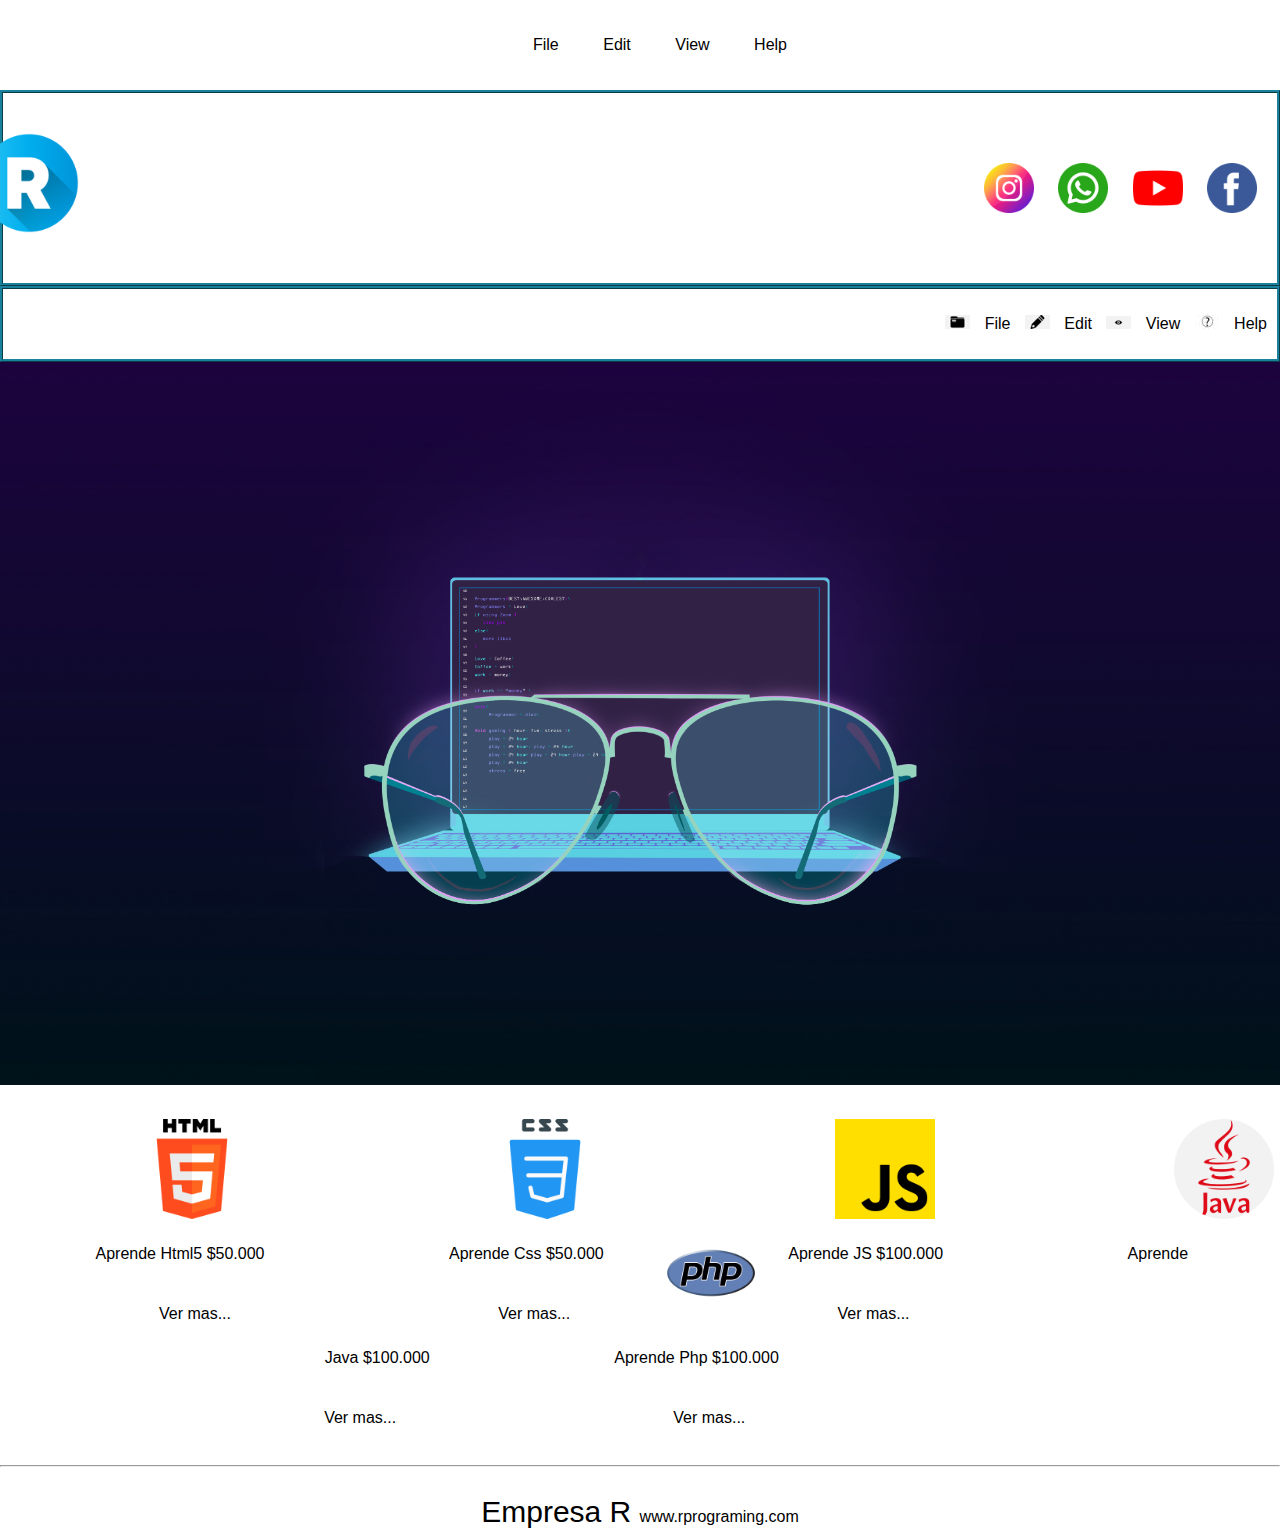
<file: index.html>
<!DOCTYPE html>
<html lang="en">
<head>
    <meta charset="UTF-8">
    <meta http-equiv="X-UA-Compatible" content="IE=edge">
    <meta name="viewport" content="width=device-width, initial-scale=1.0">
    <title>Document</title>
    <link rel="stylesheet" href="Style/estilos.css">
</head>
<body>

    <div class="menu1">
<ul>
<li><a href="">File</a></li>
<li><a href="">Edit</a></li>
<li><a href="">View</a></li>
<li><a href="">Help</a></li>
</ul>
</div>

<header >

    <div id="logo" >
<img src="Style/img/letra-r.png" alt="">
    </div>

   <div class="iconos">
 <ul>
    <li><a href=""><img src="Style/img/instagram.png" alt=""></a></li>
    <li><a href="" ><img src="Style/img/whatsapp.png" alt=""></a></li>
    <li><a href=""><img src="Style/img/youtube.png" alt=""></a></li>
    <li><a href=""><img src="Style/img/facebook.png" alt=""></a></li>
</ul>    
</div>
</header>
  

    <div class="menu2">
        <ul>
            <img src="Style/img/FILEICONO..png" alt="">
            <li><a href="">File</a></li>
            <img src="Style/img/EDITARICONO.png" alt="">
            <li><a href="">Edit</a></li>
            <img src="Style/img/VIEWICONO.png" alt="">
            <li><a href="">View</a></li>
            <img src="Style/img/helpicono.jpg" alt="">
            <li><a href="">Help</a></li>
            </ul>
    </div>
    
    <div class="banner">
<img src="Style/img/imagen-presentacion.jpg" width="100%s" alt="">
    </div>

    <div class="cursooferta">

        <img src="Style/img/html-5.png" alt="">
        <label for="">Aprende Html5 $50.000</label>
        <li><a href="">Ver mas...</a></li>
        <img src="Style/img/css.png" alt="">
        <label for="">Aprende Css $50.000</label>
        <li><a href="">Ver mas...</a></li>
        <img src="Style/img/js.png" alt="">
        <label for="">Aprende JS $100.000</label>
        <li><a href="">Ver mas...</a></li>
        <img src="Style/img/java.png" alt="">
        <label for="">Aprende Java $100.000</label>
        <li><a href="">Ver mas...</a></li>
        <img src="Style/img/php.png" alt="">
        <label for="">Aprende Php $100.000</label>
        <li><a href="">Ver mas...</a></li>
          
    </div>
<hr>
    <footer>
        <label  for="">Empresa R </label>
        <a href="">www.rprograming.com</a>
       
  </footer>
</body>


</html>
</file>
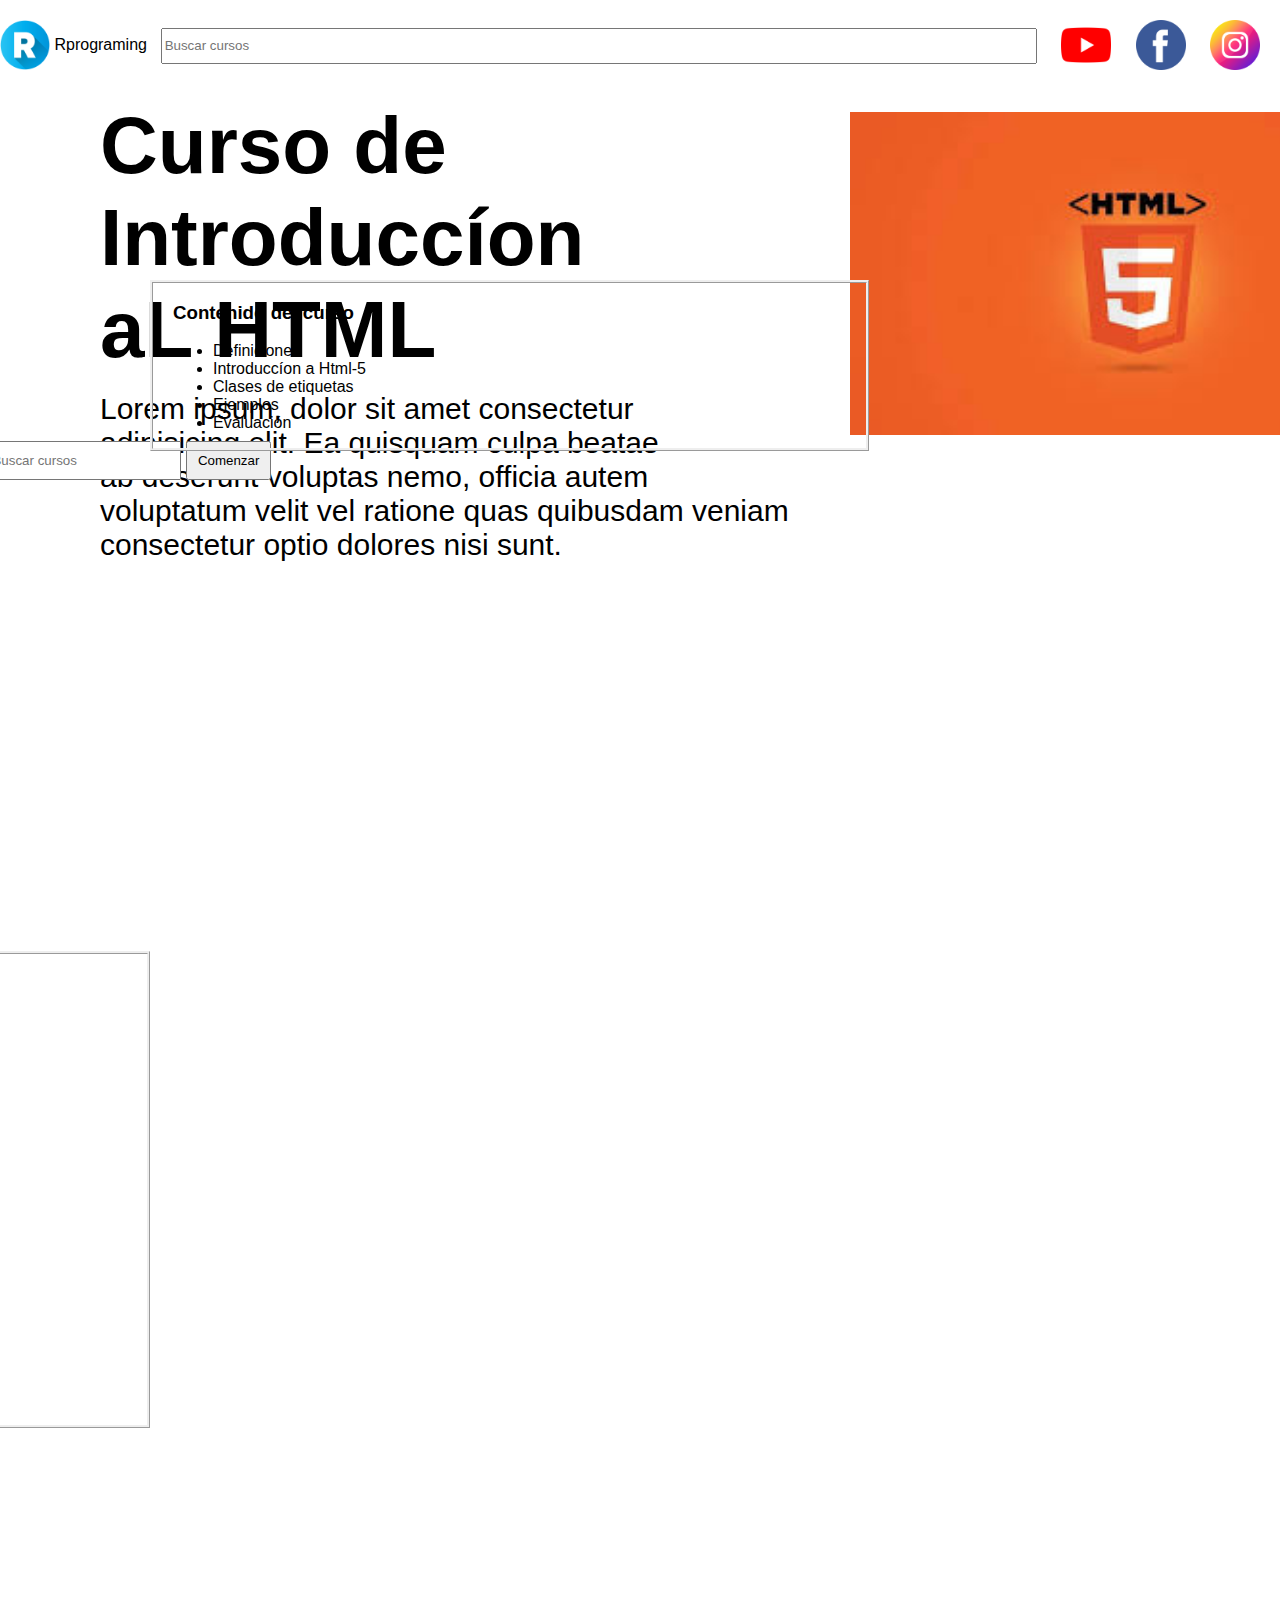
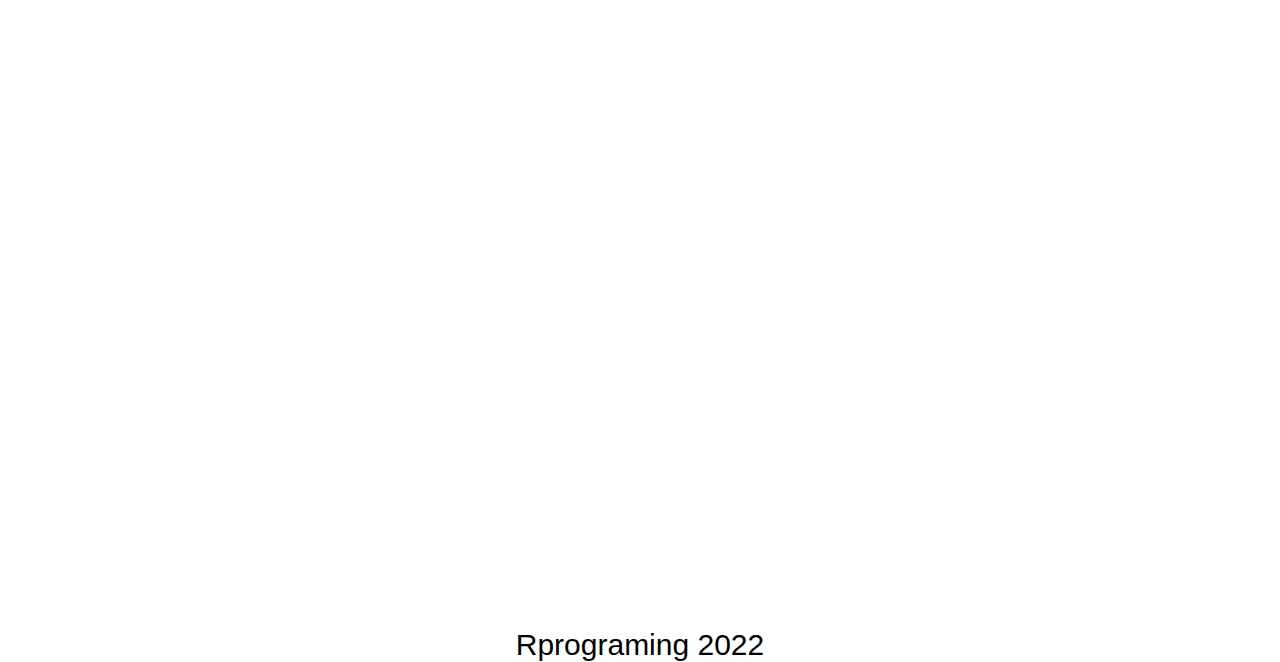
<file: mostrar.html>
<!DOCTYPE html>
<html lang="en">
<head>
    <meta charset="UTF-8">
    <meta http-equiv="X-UA-Compatible" content="IE=edge">
    <meta name="viewport" content="width=device-width, initial-scale=1.0">
    <link rel="stylesheet" href="Style/estilos.css">
    <title>Mostrarcursos</title>
</head>
<body class="cuerpo-2">

    <header class="header2">
<div id="logo-nombre-header">
    <img src="Style/img/letra-r.png" alt="">
    <label for="">Rprograming</label>
  
</div>
    <div id="iconos-2-header">
        <ul>
            <input type="text" placeholder="Buscar cursos">
           <li><a href=""><img src="Style/img/youtube.png" alt=""></a></li>
           <li><a href=""><img src="Style/img/facebook.png" alt=""></a></li>
           <li><a href=""><img src="Style/img/instagram.png" alt=""></a></li>
       </ul>    
</div>
    </header>

    <div class="part-2">
<h2>Curso de <br> Introduccíon <br> aL HTML</h2>
<p>Lorem ipsum, dolor sit amet consectetur  <br>  adipisicing elit.
     Ea quisquam culpa beatae <br> ab deserunt voluptas nemo, officia
      autem <br> voluptatum velit vel ratione quas quibusdam veniam <br>
       consectetur optio dolores nisi sunt.</p>
       <img src="Style/img/html-5-dos.jpg" alt="">
       <input type="text" placeholder="Buscar cursos">
       <button>Comenzar</button>
    </div>

    <div class="part-3">
<h3>Contenido del curso</h3>
<ul>
    <li>Definiciones</li>
    <li>Introduccíon a Html-5</li>
    <li>Clases de etiquetas</li>
    <li>Ejemplos</li>
    <li>Evaluación</li>
</ul>
    </div>

    
        <div class="part-4">
            <h3>Otros cursos</h3>
            <ul >
                <img src="Style/img/css.png" alt="">
                <label class="aprende" for="">Curso de Css</label>
                <a href="">Ingrese la descripción del curso aqui</a>
                <label class="precio"for="">$50.000</label>
                
                <img src="Style/img/js.png" alt="">
                <label class="aprende" for="">Curso de JavaScript</label>
                <a href="">Ingrese la descripción del curso aqui</a>
                <label class="precio"for="">$100.000</label>

                <img src="Style/img/java.png" alt="">
                <label class="aprende" for="">Curso de Java</label>
                <a href="">Ingrese la descripción del curso aqui</a>
                <label class="precio"for="">$100.000</label>

            </ul>
            
                </div>
    

    <div class="part-5">
          <label for=""> $ 50.000</label>
          <button>Comprar</button>
          <button>Cancelar</button>
          <h4>Información</h4>
          <p>Html es un cuso que dura 10 horas  </p>
    </div>

    <footer>
        <label for="">Rprograming 2022</label>
    </footer>
</body>
</html>
</file>
<file: Style/estilos.css>
body{
    font-family: Arial, Helvetica, sans-serif;
    margin: 0%;
    
}

.menu1{
    list-style: none;
    padding: 0;
    text-align: center;
}
.menu1 li a{
    text-decoration: none;
    color: black;
    padding: 20px;
    display: block;
    
}
.menu1 li{
display: inline-block;
text-align: center;
}
 .menu1 li :hover{
     background-color: #19819b;
 }

 

 #logo img{
     width: 100px;
     position: relative;
     right: 94%;
     top: 40px;
 }
 header{
border-style: ridge;
border-color: #19819b;
text-align: right;

}

header li {
    display: inline-block;
    padding-right: 20px;
    position: relative;
position: relative;
bottom: 50px;
}
header li a #logo{
    width: 100px;
}
header li a img{
    width: 50px;
}
 


.menu2{
    border-style: ridge;
    border-color: #19819b;
    margin: 0%;
    list-style: none;
    padding: 0;
    text-align: right;
}  
.menu2 li a{
    text-decoration: none;
    color: black;
    padding: 10px;
    display: block;
}
.menu2 li img{
    text-decoration: none;
    color: black;
    padding: 10px;
    display: block;
}
.menu2 li{
    display: inline-block;
    text-align: center;
}
.menu2 img{
    display: inline-block;
    text-align: center;
}
.menu2 li :hover{
    background-color: #19819b;;

}


.banner{
    text-align: center;
}

.cursooferta {
 text-align: center;   
 padding: 30px;
 position: relative;
left: 100px;
}

.cursooferta li{
    display: inline-block;

}

.cursooferta  a{
    position: relative;
   right:260px ;
color: black;
  text-decoration: none;
}

.cursooferta img{
    width: 100px;
}
.cursooferta label{
    position: relative;
    top: 40px;
    right: 150px;
}
.cursooferta li a{
   position: relative;
   top: 100px;
}
.cursooferta li a:hover{
    color: blue;
}
hr{
    position: relative;
    top: 100px;
  
}
footer{
    text-align: center;
    position: relative;
    top: 120px;
}
footer a{
    text-decoration: none;
    color: black;
}

/*css segunda pagina*/
.cuerpo-2{
    margin-bottom: ;
}
.header2{
  border-style: none;
}
header #logo-nombre-header{
    text-align: left;
}
header #logo-nombre-header img{
    width: 50px;
    position: relative;
    top: 20px;
    }
header #iconos-2-header input{
    width: 70%;
    height: 30px;
    position: relative;
    bottom: 70px;
    right: 20px;
    }

    .part-2{
        position: relative;
        left: 100px;
        bottom: 100px;
        
    }
    .part-2 h2{
        font-size: 80px;
    }
    .part-2 p{
        font-size: 30px;
        position: relative;
        bottom: 50px;
    }
   
.part-2 img{
    width: 45%;
    position: relative;
    left: 750px;
    bottom: 530px;
}
.part-2 input{
    position: relative;
    right: 700px;
    bottom: 500px;
    padding: 10px;
}
.part-2 button{
    position: relative;
    right: 700px;
    bottom: 500px;
    padding: 10px;
}

.part-3{
    border-style: ridge;
    display: inline-block;
    padding-right: 500px;
    padding-left: 20px;
    position: relative;
    bottom: 800px;
    left: 150px;
}

   

.part-4 {
border-style: ridge;
display: inline-block;
text-align: center;
position: relative;
right: 575px;
bottom: 300px;
padding-right: 200px;
}
.part-4 img{
width: 100px;
display: block;
margin-top: 20px;
}
.part-4 .aprende{
    position: relative;
    left: 100px;
    bottom: 60px;
}
.part-4 a{
    position: relative;
    bottom: 10px;
    text-decoration: none;
    color: black;
    
}
.part-4 a:hover{
    color: red;
}
.part-4 .precio{
    position: relative;
    bottom: 60px;
}


.part-5{
    border-style: ridge;
    display: inline-block;
    position: relative;
    left: 1000px;
    bottom: 980px;
    width: 30%;
    padding-top: 50px;
    padding-bottom: 380px;
    text-align: center;
    
}
.part-5 label{
    font-size: 50px;
}

.part-5 button{
    margin-top: 10px;
    display: block;
    padding: 10px;
    margin-left: 150px;
    width: 50%;
}

footer label{
    font-size: 30px;
}
</file>
